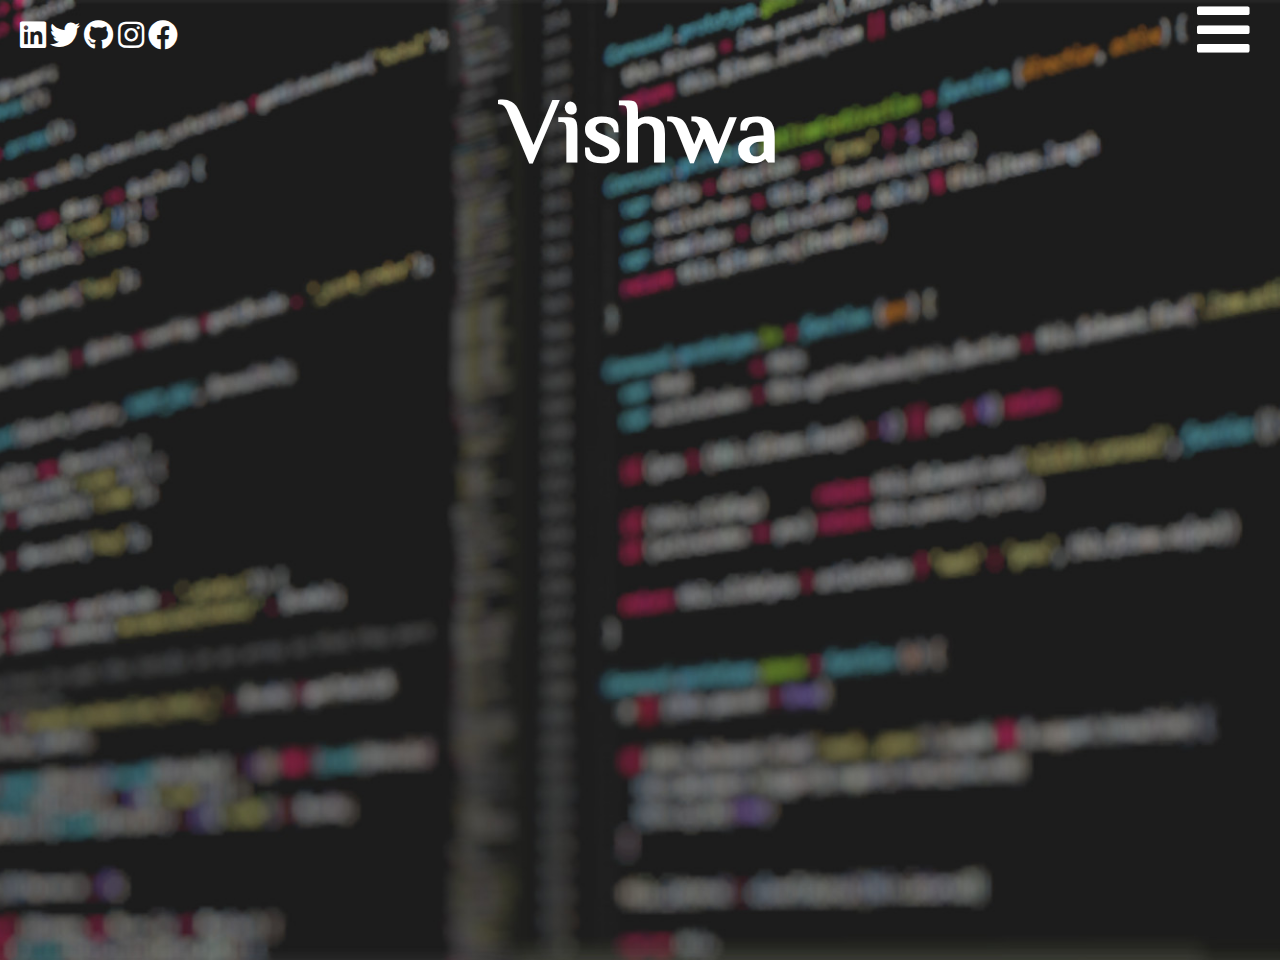
<file: VJ/mainFiles/index.html>
<!DOCTYPE html>
<html lang="en">
<head>
	<meta charset="UTF-8">
    <meta name="viewport" content="width=device-width, initial-scale=1.0">
	
	<title> Vishwa Vijay Mahato </title>
	<link rel='shortcut icon' type='image/x-icon' href='../assets/img/V.jpg' />
	<link rel="stylesheet" type="text/css" href="../style/index.css">
	<link rel="stylesheet" type="text/css" href="../style/myWorks.css">
	<link rel="stylesheet" type="text/css" href="../style/contactMe.css">
	<link rel="stylesheet" href="https://use.fontawesome.com/releases/v5.6.1/css/all.css">
    <script	  src="https://code.jquery.com/jquery-3.3.1.min.js"
			  integrity="sha256-FgpCb/KJQlLNfOu91ta32o/NMZxltwRo8QtmkMRdAu8="
			  crossorigin="anonymous"></script>
  

</head>
<body class="backgroundImage">

	<div id="loadTransparent"></div>

	<header> 
		<div id="headerDiv">
		<div id="social">
			 <i class="fab fa-linkedin fa-2x" title="follow me" id="ld" onclick="window.open('https://www.linkedin.com/in/vishwa-vijay-mahato/','_blank');"> </i>
			<i class="fab fa-twitter fa-2x" title="follow me" id="tw" onclick="window.open('https://twitter.com/vishwa_vi_jay','_blank');"></i>
			<i class="fab fa-github fa-2x" title="follow me" id="gh" onclick="window.open('https://github.com/vishwavijaymahato','_blank');"></i>
			<i class="fab fa-instagram fa-2x" title="follow me" id="gh" onclick="window.open('https://instagram.com/vishwa_vi_jay','_blank');"></i>
			<i class="fab fa-facebook fa-2x" title="follow me" id="gh" onclick="window.open('https://facebook.com/vishwa.vijay.mahato','_blank');"></i>
		</div>
	  <div id="menuIcon">  <!-- icon for toggle in menu -->
	  		 			 		 
	  	 <i class="fas fa-bars fa-2x" id="toggle"></i>	
	  	
	  </div>
       </div>
	</header> 

        <!-- loading starts here -->
            <section>
	        	<div id="loadingDiv">
	        		<img src="../assets/img/loading1.gif" id="loading">
	        	</div>
	        </section>
	    <!-- loading ends here -->    

	  <!-- menu bar starts here -->
	   <div id="mainNav">
	  	<ul id="navigationBar">
	  		<!-- <li id="navigatorIcon">&times;</li> -->
	  		<li onclick="home();">Home</li>
	  		<li onclick="window.open('../assets/Docs/resume.pdf','_blank')">Resume</li>
	  		<li onclick="myWorks();">My Works</li>
	  		<li>About me</li>
	  		<li onclick="contactMe();">Contact me</li>
	  	</ul>
	  </div>

	  <!-- menu bar ends here -->
	  
     
	  <main>
	  	    
	  	    <!-- index.html starts here -->
	  <section id="indexPage">	    
	        <section id="introSection">
	        	
	        	  <h1 class="mainName">Vishwa <br> Vijay <br> Mahato</h1>
	        	 
	        	
	        	<h2 id="introPara">A learner who belives in learning by doing </h2>
	        </section>	
	   </section>     
			<!-- index.html ends here -->

<!-- ...................................................................................... -->

            <!-- myWorks.html starts here-->
            <section id="myWorksPage">
            	<div> 
            	  <h1 id="myWorksHead">Let's have a look at my works & projects</h1>
            	</div>

				<div id="myWorksMainDiv">
					<!-- items 1  -->
					 <div class="myWorkItem">
						<div class="inner">
							<section class="threeDots">
								<div></div>
								<div></div>
								<div></div>	
							</section>
						</div>
							<div class="workContainer">
							   <p>Coming Soon</p>
							</div>
					 </div>
					 <!-- item 1 end -->

					 <!-- items 2  -->
					 <div class="myWorkItem">
						<div class="inner">
							<section class="threeDots">
								<div></div>
								<div></div>
								<div></div>	
							</section>
						</div>
							<div class="workContainer">
								<p>Coming Soon</p>
							</div>
					 </div>
					 <!-- item 2 end -->

					 <!-- items 3  -->
					 <div class="myWorkItem">
						<div class="inner">
							<section class="threeDots">
								<div></div>
								<div></div>
								<div></div>	
							</section>

						</div>
							<div class="workContainer">
								<p>Coming Soon</p>
							</div>
					 </div>
					 <!-- item 3 end -->

					 <!-- items 4  -->
					 <div class="myWorkItem">
						<div class="inner">
							<section class="threeDots">
								<div></div>
								<div></div>
								<div></div>	
							</section>
						</div>
							<div class="workContainer">
								<p>Coming Soon</p>
							</div>
					 </div>
					 <!-- item 4 end -->

					 <!-- items 5  -->
					 <div class="myWorkItem">
						<div class="inner">
							<section class="threeDots">
								<div></div>
								<div></div>
								<div></div>	
							</section>
						</div>
							<div class="workContainer">
								<p>Coming Soon</p>
							</div>
					 </div>
					 <!-- item 5 end -->

					 <!-- items 6  -->
					 <div class="myWorkItem">
						<div class="inner">
							<section class="threeDots">
								<div></div>
								<div></div>
								<div></div>	
							</section>
						</div>
							<div class="workContainer">
								<p>Coming Soon</p>
							</div>
					 </div>
					 <!-- item 6 end -->

					
					
				</div>
            	
            </section>


            <!-- myWorks.html ends here-->
	        

			<!-- contactMe.html starts here -->

				<section id="contactMePage">
					<div id="contactMeheaderDiv">
					   <h1 class="contactMeHead">Let's talk</h1>
					  
				    </div>

				    <div id="contactForm">
				    	<form action="../PHP/submit.php" method="POST">
				    	    <input type="text" name="username" id="username" placeholder="Fill your name" required>
							 <br> 
			                <input type="email" name="email" id="email" placeholder="Fill your email" required>

							<textarea placeholder="Enter your message here" id="msg" name="msg" required> </textarea>
							<br> <br>
							<input type="button" name="next" class="Btn" id="nextBtn" value="Next">	&nbsp;	    	    
							<input type="submit" value="submit your Message" class="Btn" id="submitBtn">
				    	</form>
				    </div>


				    <div id="socialMediaDiv">
				    	<h1>Get in touch using social media</h1>
				    	<p>Follow me on social media to get in touch with me.Feel free to contact me at vvmahato21@gmail.com</p>
			            <button class="facebookBtn" onclick="window.open('https://facebook.com/vishwa.vijay.mahato','_blank'); "><i class="fab fa-facebook-f fa-2x">&nbsp;&nbsp;facebook</i></button>
			            <button class="twitterBtn" onclick="window.open('https://twitter.com/vishwa_vi_jay','_blank');"><i class="fab fa-twitter fa-2x">&nbsp;&nbsp;Twitter</i></button>
			            <button class="linkedinBtn" onclick="window.open('https://www.linkedin.com/in/vishwa-vijay-mahato/','_blank');"><i class="fab fa-linkedin fa-2x">&nbsp;&nbsp;Linkedin</i></button>
			            <button class="githubBtn" onclick="window.open('https://github.com/vishwavijaymahato','_blank');"><i class="fab fa-github fa-2x">&nbsp;&nbsp;Github</i></button>
			             <button class="instagramBtn" onclick="window.open('https://github.com/vishwavijaymahato','_blank');"><i class="fab fa-instagram fa-2x">&nbsp;&nbsp;Instagram</i></button>

				    </div>

				</section>

	         
	         <!-- contactMe.html ends here -->
        
	  </main>
   		
		
	  


	  <!-- scripts starts here -->
		<script type="text/javascript" src="../scripts/index.js"></script>
		<script type="text/javascript" src="../scripts/myWorks.js"></script>
		<script type="text/javascript" src="../scripts/contactMe.js"></script>


	  <!-- scripts ends here -->
</body>
</html>
</file>
<file: VJ/style/index.css>
@import url('https://fonts.googleapis.com/css?family=ZCOOL+XiaoWei');


*{
	
    font:15px/1.5 helvetica,serif;
    margin:0;
    padding: 0;
    /*overflow: hidden;*/
}
input,textarea{
	outline: none;
}
button{
	outline: none;
}

.backgroundImage
{
	background-image:url('../assets/img/bgTest.jpg');
	background-size: cover;
	background-position: center;
	background-repeat:repeat;
	/*height: 100vh;
	width: 100%;
	position:fixed;
	z-index: -1;
	-webkit-filter: blur(3px);
    -moz-filter: blur(3px);
    -o-filter: blur(3px);
    -ms-filter: blur(3px);
    filter: blur(3px);*/	
}



/*.content{
	z-index: 999;

}*/
/*body{
	background-image:url('../assets/img/bg.png');
    backface-visibility: 0.9;
}*/


#loadTransparent{
  height: 100vh;
  width: 100%;
  background-color: #000;
  opacity: 0.9;
}


#headerDiv{
	   background-color: transparent;
	   /*background-color: #2C3335;*/
       display: grid;
       grid-template-columns: repeat(2,1fr);

}

#social{
	color: #fff;
	/*color: #0A79DF;*/
	margin: 20px 0 0 20px;
	cursor: pointer;
}

#ld:hover{
	color: #0077B5;
	animation: movesocial 0.6s ;
}
#tw:hover{
	color: #1DA1F2;
	animation: movesocial 0.6s;
}
#gh:hover{
	color: #758AA2;
	animation: movesocial 0.6s;
}

@keyframes movesocial{
	0%{
       transform: rotate(0deg);
	}
	30%{
 		transform: rotate(20deg);
	}
	60%{
		transform: rotate(0deg);
	}
	100%{
		transform: rotate(20deg);
	}

}

#mainNav{
	height: 100vh;
	width: 100%;
	background-color: #2C3335;
	opacity: 0.8;
	/*background-color:transparent;*/
    margin:auto;
    margin-top:0;
    transform: translate(0);

}

#mainNav ul li{
   padding: 5px;
   list-style-type: none;
   font-size: 40px;
   font-family: fontawesome cursive ;
   text-align: center;
   color: #fff;
}

#mainNav ul li:hover
{
	
   /* transform: translateX(-0.6%);
    -webkit-transform: translateX(-0.6%);*/
	cursor: pointer;
    color: #ffffff;
    /*color: #EAF0F1;*/
    font-weight: bold;
}

#mainNav ul li:active{
	/*box-shadow: 5px 5px 30px 5px #DAE0E2;*/
	color: #99AAAB;
}

#menuIcon i{
	/*text-align: right;*/
	float: right;
	font-size: 60px;
	color: #fff;
	margin-top: 10;
	margin-right: 30px;
	cursor: pointer;
	display: inline;
}

#toogle{
	padding-top: 20px;
	padding-bottom: 20px;
}

.mainName{
	color: #fff;
	font-size: 90px;
	font-family: 'ZCOOL XiaoWei', serif;
	text-align: center;
	text-justify:middle;
	font-weight: 800;
}

#introSection{
	height: 100vh;
	width: 100%;
}

#introSection h2::before{
	content: open-quote;
      
}
#introSection h2::after{
	content: close-quote;
      
}


#introSection h2{
	color: #F9DDA4;
	font-size: 30px;
	font-family: 'ZCOOL XiaoWei', serif;
	text-align: center;
	font-weight: 800;

}

main{
	height: 100vh;
	width: 100%;
}

footer{
	min-height: 5vh;
	width: 100%;
	background-color: #2F363F;
}

footer p{
	color: #fff;
	font-weight: 600;
	font-size: 15px;
	text-align: center;
}


#loading{
	position: absolute;
	top: 40%;
	left: 45%;
	z-index: 100;
	height: 150px;
	width: 150px;
	color: #fff;
}


@media (max-width: 768px)
{
	   #loading
	   {
			position: absolute;
			top: 30%;
			left: 25%;
        }
        header
        {
          margin-top: 5%;
        }

		#mainNav ul li
		{
		   padding: 15px;	   
		   font-size: 6vh;
	    } 

	    #menuIcon i
	    {
			font-size: 40px;
        } 

        #social i
        {
           font-size: 30px;
        }

       /* #introSection
        {
        	position: absolute;
        	z-index: -1;
        	top: 20%;
        }*/

        .mainName
        {
        	font-size: 60px;
        }

        #introSection h2
        {
        	font-size: 30px;
        	margin-top: 5%;
        }

}
</file>
<file: VJ/style/myWorks.css>
#myWorksPage{
	min-height: 100%;
	width: 100%;
	/*background-color: #0a3d62;*/
	/*opacity: 0.8;*/
}

#myWorksHead{
	text-align: center;
	font-size: 40px;
	color: #fff;
	font-weight: 800;
    font-family: 'ZCOOL XiaoWei', serif;
	margin-bottom: 5vh;
}

#myWorksMainDiv{
	width: 80%;
	margin: auto;
	display: grid;
	grid-template-columns: repeat(3,1fr);
	grid-row-gap: 0.5em;
	grid-column-gap: 2em;
}

.myWorkItem{
	height: 30vh;
	width: calc(50vh);
	/*background: #aaa69d; */
	/*background: #596275; */
	background: #0E0E0E; 
	margin-bottom: 30px;
	cursor: pointer;
	opacity: 0.9;
	box-shadow: 2px 2px 4px 8px #222;	
}



.myWorkItem .inner{
	height: 12%;
	width: 100%;
	/*background-color: #95a5a6;*/
	background-color: #DDDDDD;
}


.threeDots div{
	height: 12px;
	width: 12px;
	border-radius: 50%;
	display: inline-block;
}
.threeDots div:nth-child(1){
	margin-left: 10px;
	background-color: #FF5F57;
}
.threeDots div:nth-child(2){
	background-color: #FFBD2E;
}
.threeDots div:nth-child(3){
	background-color: #28CA41;
}

.workContainer p{
	color:#fff;
	font-size:4vh;
	text-align:center;
	background-color:#2d3436;
	opacity: 0.7;
	border-radius:3%;
	margin:30px 40px;
}



@media (max-width: 768px)
{
     
	#myWorksHead
	{
		margin-top: 5%;
		font-size: 5vh;
	}

	#myWorksMainDiv
	{
			width: 95%;
			margin: auto;
			display: grid;
			grid-template-columns: 1fr;
			grid-row-gap: 0.5em;
			grid-column-gap: 2em;
    }
    .myWorkItem
    {
			height: 30vh;
			width: calc(50vh);
			/*background: #aaa69d; */
			/*background: #596275; */
			background: #0E0E0E; 
			margin-bottom: 30px;
			margin-left: auto;
			margin-right: auto;
			cursor: pointer;
			opacity: 0.9;
			box-shadow: 2px 2px 4px 8px #222;	
    }

    .threeDots div
    {
			height: 15px;
			width: 15px;
			border-radius: 50%;
			display: inline-block;
    }

}
</file>
<file: VJ/style/contactMe.css>
@import url('https://fonts.googleapis.com/css?family=Muli');
 @import url('https://fonts.googleapis.com/css?family=Noto+Serif');

#contactMePage{
	background-color: transparent;
	/*background-color:rgba(25, 42, 86,1.0);*/
	color: #fff;
	height: 100vh;
}


#contactMeheaderDiv{
	width: 80%;
	margin-left: auto;
	margin-right: auto;
}
.contactMeHead{
	text-align: center;
	font-weight: 500;
	font-family: 'ZCOOL XiaoWei', serif;
	font-size: 90px;
	color: #F8EFBA;
}

.contactMePara{
	margin-top: 20px;
	font-size: 22px;
	text-align: left;
    font-family: 'Muli', sans-serif;
    
}

.mailSpan{
	font-weight: bold;
	font-size: 20px;
	
}

#contactForm{
	width: 80%;
	text-align: center;
    margin-left: auto;
    margin-right: auto;
    margin-top: 5%;
}

#username,#email{
	height: 10vh;
	width: 50%;
	border-top: none;
	border-left: none;
	border-right: none;
	border-bottom: 1px solid #fff;
	background-color: transparent;
}




#contactForm input[type='text']{
	-webkit-appearance: none;
    -moz-appearance: none;
    appearance: none;
	font-size: 5vh;
	color: #fff;
	font-style: italic;
	font-family: 'ZCOOL XiaoWei', serif;
	/*font-weight: bold;*/
}
#contactForm input[type='email']{
	-webkit-appearance: none;
    -moz-appearance: none;
    appearance: none;
	font-size: 4vh;
	color: #fff;
	font-style: italic;
	font-family: 'ZCOOL XiaoWei', serif;
	/*font-weight: bold;*/
}
#contactForm textarea{
	-webkit-appearance: none;
    -moz-appearance: none;
    appearance: none;
	font-size: 5vh;
	color: #fff;
	background-color: transparent;
	/*font-family: 'ZCOOL XiaoWei', serif;*/
	width: 50%;
	border:none;
	border-top: 1px solid #fff;
	border-bottom: 1px solid #fff;

}


.Btn{
	padding:5px 30px 5px 30px;
	background-color:#DAE0E2;
	color: #000;
	font-size: 20px;
	font-family: halvetica,serif,arial;
	border:none;
	border-bottom:10px solid darkgray;
	border-radius: 4%;
	box-shadow: 0px 2px 10px 2px #000000;
}

.Btn:hover{
	background-color: #99AAAB;
	border-bottom: 10px solid #777777;
	cursor: pointer;
}

.Btn:active{
	transform: translateX(5px);
	color: #fff;
}


#socialMediaDiv h1{
	  font-size: 5vh;
	  color: #F8EFBA;
	  /*color: #10ac84;*/
     font-family: 'Noto Serif', serif;
} 
#socialMediaDiv p{
	 color: #dff9fb;
	 font-size: 3vh;
	 line-height: 1.5em;
	 margin-bottom: 3vh;
}

#socialMediaDiv{
	width: 80%;
	margin-right: auto;
	margin-left: auto;
	margin-top: 5%;
	align-items: center;
}

.facebookBtn{
   background-color: #3B5998;
   border:none;
   color: #fff;
   padding: 8px;
   text-align: center;
   border:none;
   border-bottom:10px solid #5758BB;
   box-shadow: 0px 2px 10px 2px #000000;
   margin-left:1%;
   border-radius:5%;
   margin-bottom:10px;
}


.twitterBtn{
   background-color: #1DA1F2;
   border:none;
   color: #fff;
   padding: 8px;
   text-align: center;
   border:none;
   border-bottom:10px solid #0074e1;
   box-shadow: 0px 2px 10px 2px #000000;
   margin-left:1%;
   border-radius:5%;
   margin-bottom:10px;
}
.linkedinBtn{
	 background-color: #0073B1;
   border:none;
   color: #fff;
   padding: 8px;
   text-align: center;
   border:none;
   border-bottom:10px solid #0a3d62;
   box-shadow: 0px 2px 10px 2px #000000;
   margin-left:1%;
   border-radius:5%;
   margin-bottom:10px;
}
.githubBtn{
   background-color: #24292E;
   border:none;
   color: #fff;
   padding: 8px;
   text-align: center;
   border:none;
   border-bottom:10px solid #2d3436;
   box-shadow: 0px 2px 10px 2px #000000;
   margin-left:1%;
   border-radius:5%;
   margin-bottom:10px;
}
.instagramBtn{
      background: #d6249f;
      color: #fff;
  	background: radial-gradient(circle at 30% 107%, #fdf497 0%, #fdf497 5%, #fd5949 45%,#d6249f 60%,#285AEB 90%);
   padding: 8px;
   text-align: center;
   border:none;
   border-bottom:10px solid #2d3436;
   box-shadow: 0px 2px 10px 2px #000000;
   margin-left:1%;
   border-radius:5%;
   margin-bottom:10px;
}

.facebookBtn:hover , .githubBtn:hover , .twitterBtn:hover , .linkedinBtn:hover , .instagramBtn:hover{
    padding:7px;
    cursor: pointer;
}

::placeholder{
	color: #fff;
	font-family:arial,sans-serif;
	font-size: 20px;
	font-weight: 100;
}

@media (max-width: 768px)
{
    .contactMeHead
    {
		font-size: 9vh;

    }

    #contactForm
    {
		width: 98%;
   }

   #username,#email
   {
		height: 10vh;
		width: 80%;
   }

   #contactForm textarea
   {
		width: 80%;
   }

     #nextBtn
     {
			font-size: 4vh;
     }

     #socialMediaDiv
     {
			width: 95%;
     }

}
</file>
